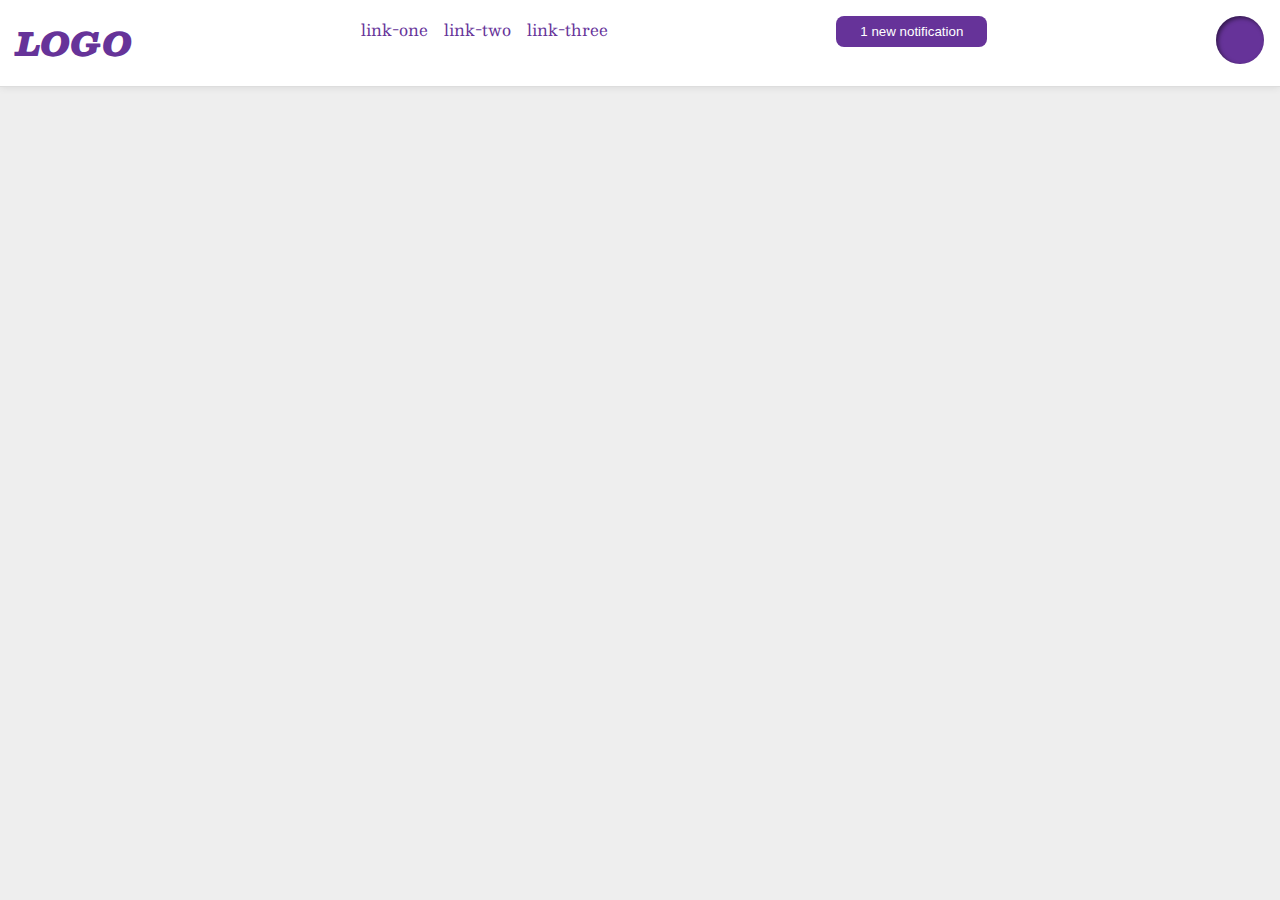
<file: flex/03-flex-header-2/index.html>
<!DOCTYPE html>
<html lang="en">
  <head>
    <meta charset="UTF-8">
    <meta http-equiv="X-UA-Compatible" content="IE=edge">
    <meta name="viewport" content="width=device-width, initial-scale=1.0">
    <title>Flex Header 2</title>
    <link rel="stylesheet" href="style.css">
  </head>
  <body>
    <div class="header">
      <div class="logo">
        LOGO
      </div>
      <div><ul class="links">
        <li><a href="google.com">link-one</a></li>
        <li><a href="google.com">link-two</a></li>
        <li><a href="google.com">link-three</a></li>
      </ul>
    </div>
      <div><button class="notifications">
        1 new notification
      </button></div>
      <div class="profile-image"></div>
    </div>
  </body>
</html>
</file>
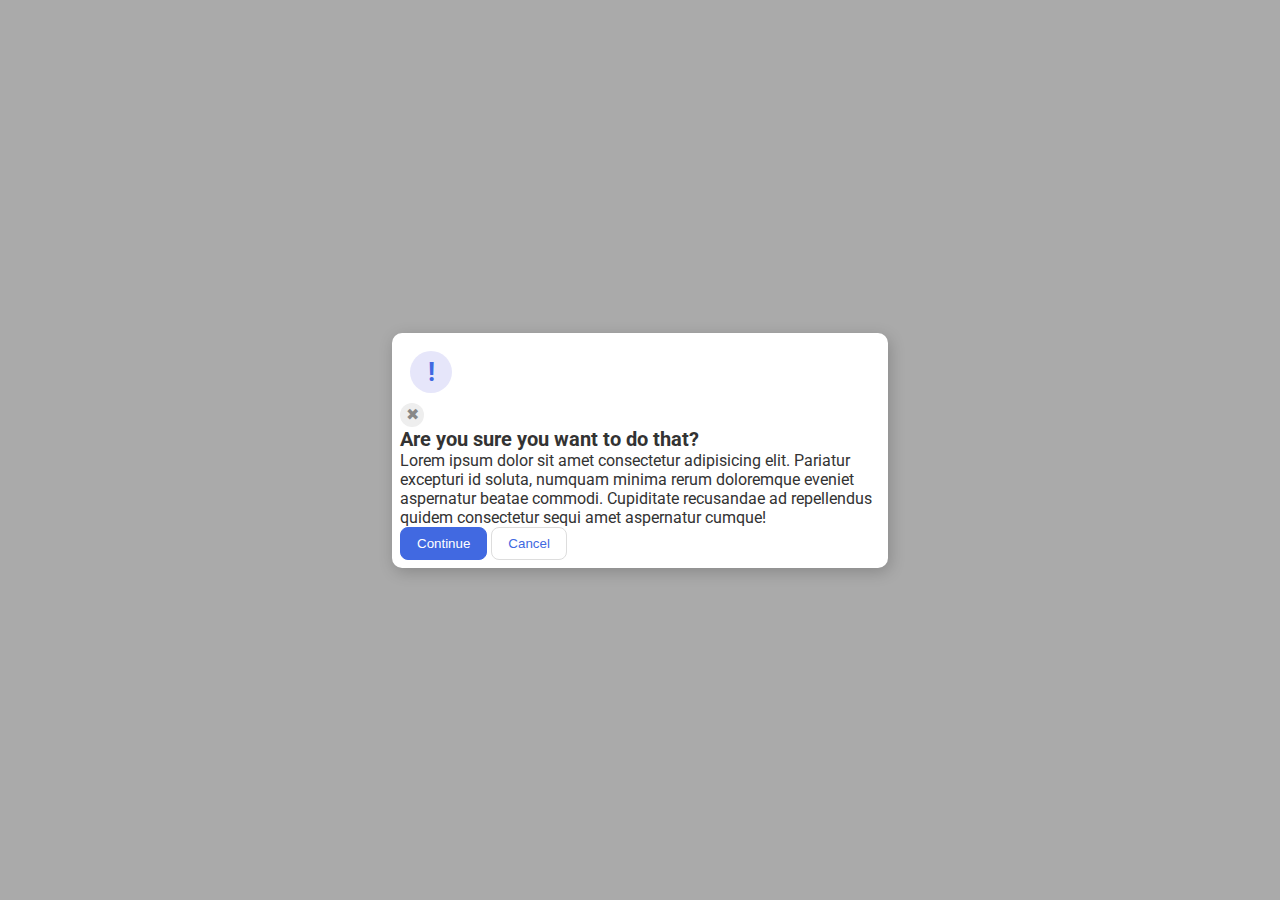
<file: flex/05-flex-modal/index.html>
<!DOCTYPE html>
<html lang="en">
  <head>
    <meta charset="UTF-8">
    <meta http-equiv="X-UA-Compatible" content="IE=edge">
    <meta name="viewport" content="width=device-width, initial-scale=1.0">
    <link rel="stylesheet" href="style.css">
    <title>Modal</title>
  </head>
  <body>
    <div class="modal">
      <div class="icon">!</div>
      <div class="close-button">✖</div>
    <div class="contents">
      <div class="header">Are you sure you want to do that?</div>
      <div class="text">Lorem ipsum dolor sit amet consectetur adipisicing elit. Pariatur excepturi id soluta, numquam minima rerum doloremque eveniet aspernatur beatae commodi. Cupiditate recusandae ad repellendus quidem consectetur sequi amet aspernatur cumque!</div>
      <button class="continue">Continue</button>
      <button class="cancel">Cancel</button>
      </div>
    </div>
  </body>
</html>
</file>
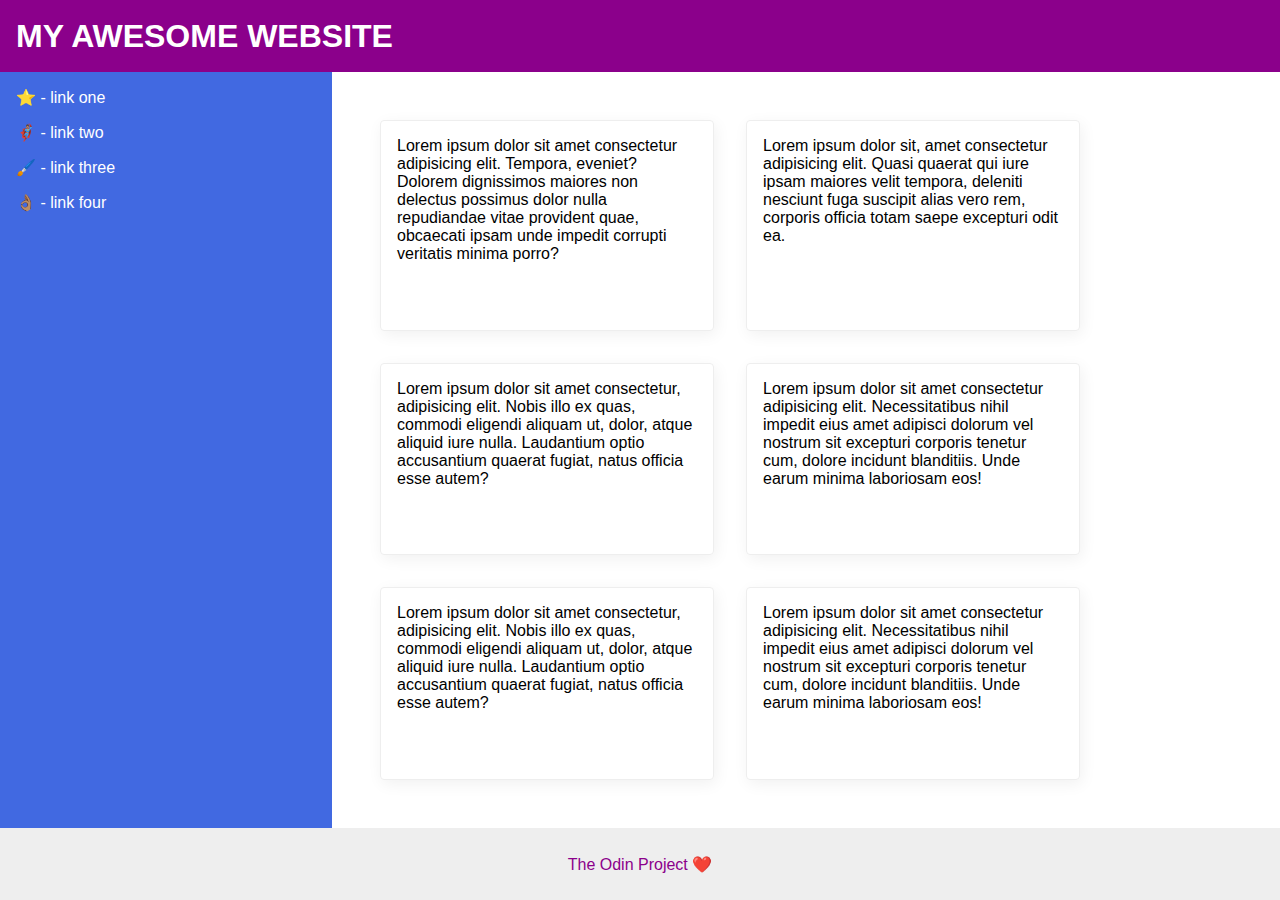
<file: flex/07-flex-layout-2/index.html>
<!DOCTYPE html>
<html lang="en">
  <head>
    <meta charset="UTF-8">
    <meta http-equiv="X-UA-Compatible" content="IE=edge">
    <meta name="viewport" content="width=device-width, initial-scale=1.0">
    <title>The Holy Grail</title>
    <link rel="stylesheet" href="style.css">
  </head>
  <body>
    <div class="header">
      MY AWESOME WEBSITE
    </div>
    <div class="container">
     <div class="sidebar">
      <ul>
        <li><a href="#">⭐ - link one</a></li>
        <li><a href="#">🦸🏽‍♂️ - link two</a></li>
        <li><a href="#">🖌️ - link three</a></li>
        <li><a href="#">👌🏽 - link four</a></li>
      </ul> 
  </div>
  <div class="cards">
    <div class="card">Lorem ipsum dolor sit amet consectetur adipisicing elit. Tempora, eveniet? Dolorem dignissimos maiores non delectus possimus dolor nulla repudiandae vitae provident quae, obcaecati ipsam unde impedit corrupti veritatis minima porro?</div>
    <div class="card">Lorem ipsum dolor sit, amet consectetur adipisicing elit. Quasi quaerat qui iure ipsam maiores velit tempora, deleniti nesciunt fuga suscipit alias vero rem, corporis officia totam saepe excepturi odit ea.</div>
    <div class="card">Lorem ipsum dolor sit amet consectetur, adipisicing elit. Nobis illo ex quas, commodi eligendi aliquam ut, dolor, atque aliquid iure nulla. Laudantium optio accusantium quaerat fugiat, natus officia esse autem?</div>
    <div class="card">Lorem ipsum dolor sit amet consectetur adipisicing elit. Necessitatibus nihil impedit eius amet adipisci dolorum vel nostrum sit excepturi corporis tenetur cum, dolore incidunt blanditiis. Unde earum minima laboriosam eos!</div>
    <div class="card">Lorem ipsum dolor sit amet consectetur, adipisicing elit. Nobis illo ex quas, commodi eligendi aliquam ut, dolor, atque aliquid iure nulla. Laudantium optio accusantium quaerat fugiat, natus officia esse autem?</div>
    <div class="card">Lorem ipsum dolor sit amet consectetur adipisicing elit. Necessitatibus nihil impedit eius amet adipisci dolorum vel nostrum sit excepturi corporis tenetur cum, dolore incidunt blanditiis. Unde earum minima laboriosam eos!</div>
  </div>
  </div>
    <div class="footer">
      The Odin Project ❤️
    </div>
  </body>
</html>
</file>
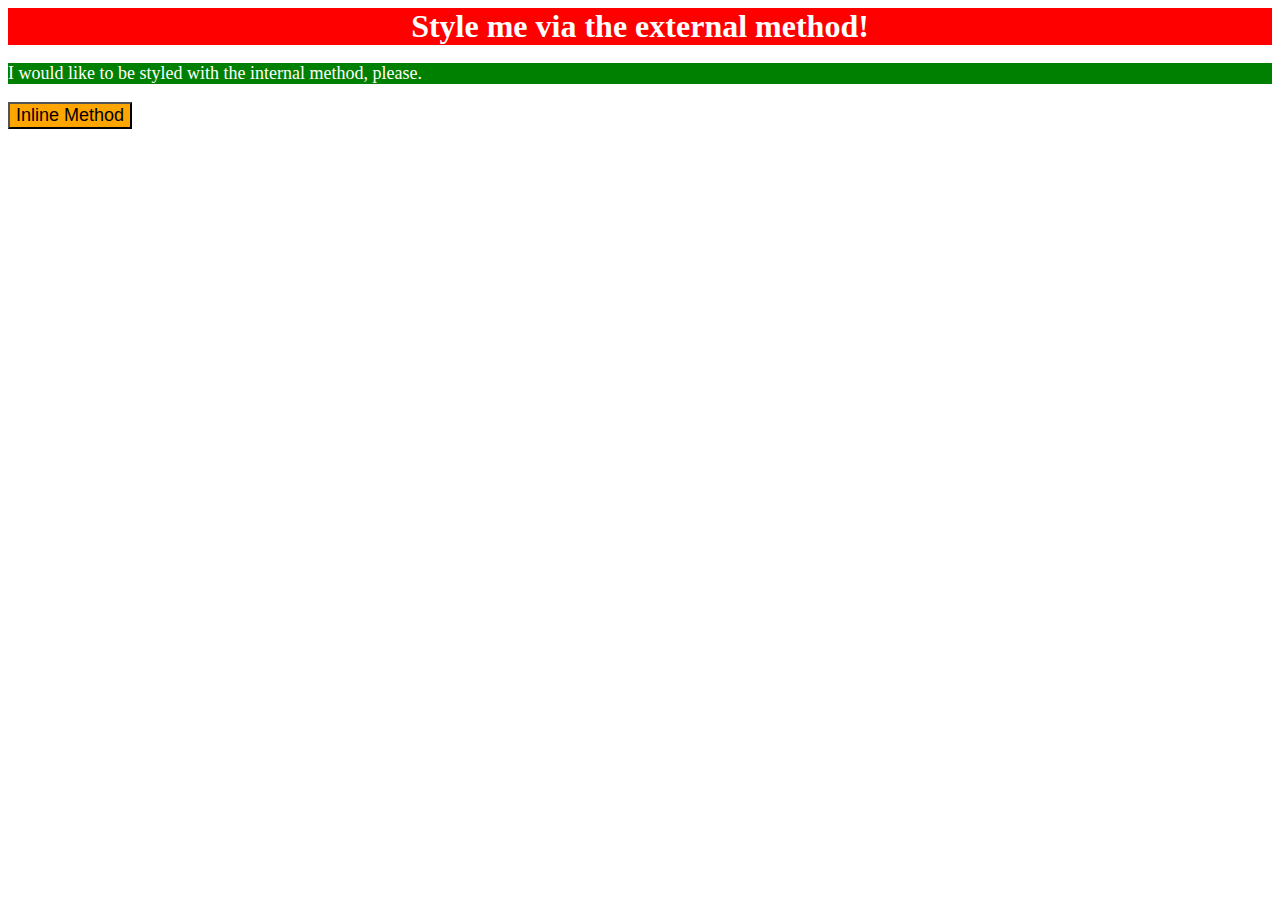
<file: foundations/01-css-methods/index.html>
<!DOCTYPE html>
<html lang="en">
  <head>
    <meta charset="UTF-8">
    <meta http-equiv="X-UA-Compatible" content="IE=edge">
    <meta name="viewport" content="width=device-width, initial-scale=1.0">
    <title>Methods for Adding CSS</title>
    <style>
      p {
        color: white;
        background-color: green;
        font-size: 18px;
      }
    </style>
  </head>
  <body>
      <link rel="stylesheet" href="styles.css">
    <div>Style me via the external method!</div>

    <p>I would like to be styled with the internal method, please.</p>
    
    <button style="background-color: orange; font-size: 18px;">Inline Method</button>
  </body>
</html>
</file>
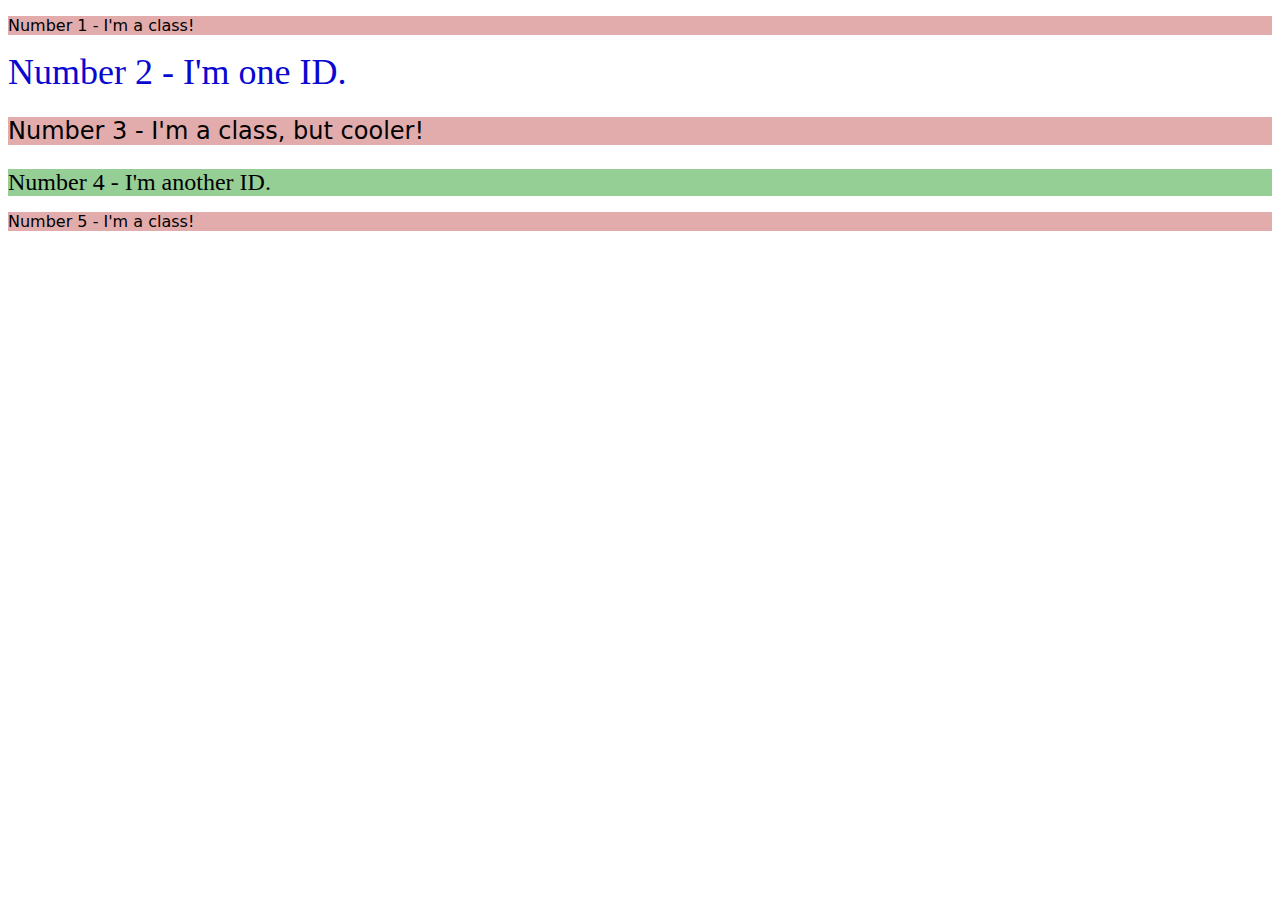
<file: foundations/02-class-id-selectors/index.html>
<!DOCTYPE html>
<html lang="en">
  <head>
    <meta charset="UTF-8">
    <meta http-equiv="X-UA-Compatible" content="IE=edge">
    <meta name="viewport" content="width=device-width, initial-scale=1.0">
    <title>Class and ID Selectors</title>
    <link rel="stylesheet" href="style.css">
  </head>
  <body>
    <p class="same">Number 1 - I'm a class!</p>

    <div id="c1">Number 2 - I'm one ID.</div>

    <p class="bigger">Number 3 - I'm a class, but cooler!</p>

    <div id="c2">Number 4 - I'm another ID.</div>

    <p class="same">Number 5 - I'm a class!</p>
  </body>
</html>
</file>
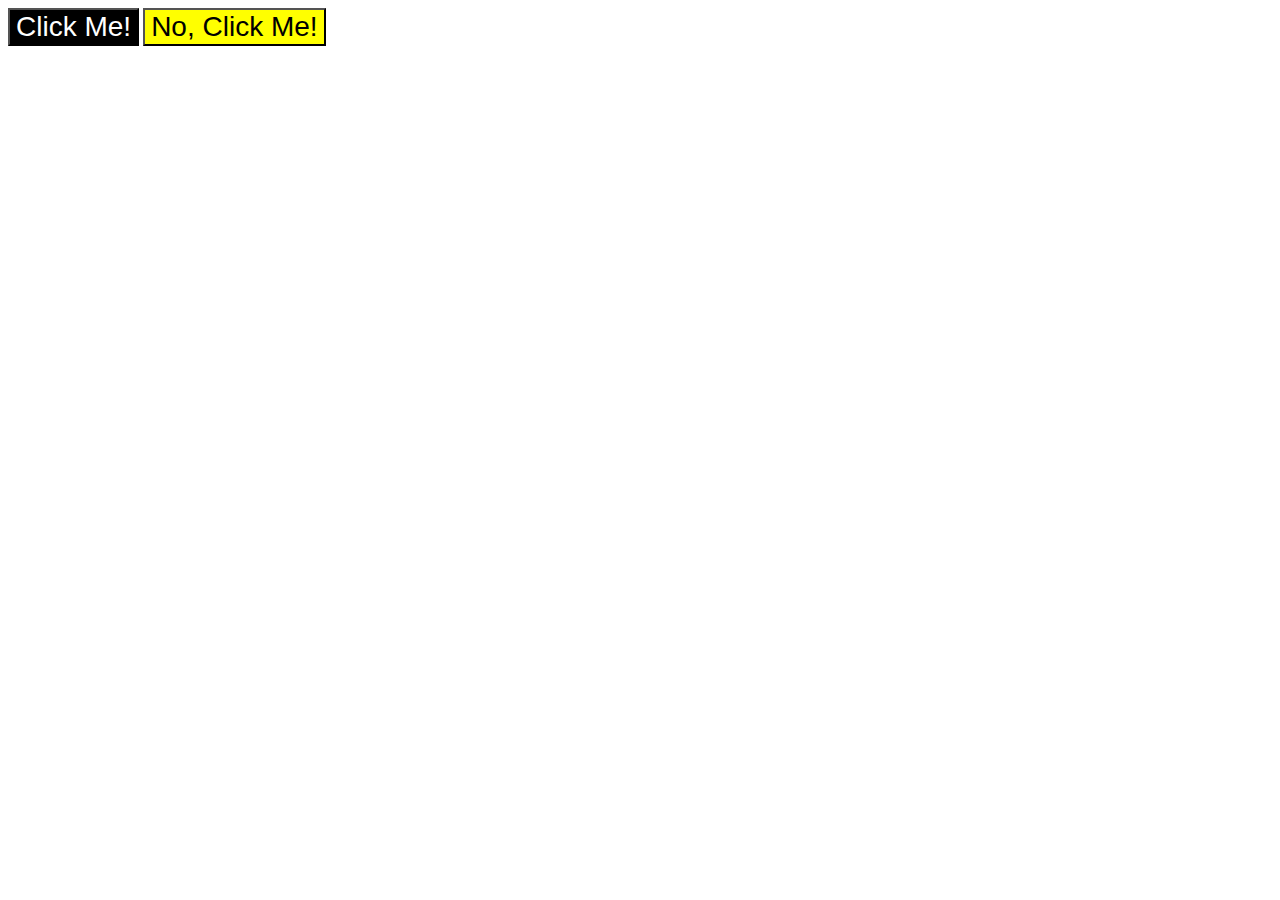
<file: foundations/03-grouping-selectors/index.html>
<!DOCTYPE html>
<html lang="en">
  <head>
    <meta charset="UTF-8">
    <meta http-equiv="X-UA-Compatible" content="IE=edge">
    <meta name="viewport" content="width=device-width, initial-scale=1.0">
    <title>Grouping Selectors</title>
    <link rel="stylesheet" href="style.css">
  </head>
  <body>
    <button class="bb">Click Me!</button>
    <button class="yb">No, Click Me!</button>
  </body>
</html>
</file>
<file: flex/03-flex-header-2/style.css>
/* this is some magical font-importing.  
you'll learn about it later. */
@import url('https://fonts.googleapis.com/css2?family=Besley:ital,wght@0,400;1,900&display=swap');

body {
  margin: 0;
  background: #eee;
  font-family: Besley, serif;
}

.header {
  background: white;
  border-bottom: 1px solid #ddd;
  box-shadow: 0 0 8px rgba(0,0,0,.1);
  display: flex; /*put everything on one line*/
  justify-content: space-between;
  padding: 16px; /*gives space to all items inside*/

  
}

.profile-image {
  background: rebeccapurple;
  box-shadow: inset 2px 2px 4px rgba(0,0,0,.5);
  border-radius: 50%;
  width: 48px;
  height: 48px;
  
}

.logo {
  color: rebeccapurple;
  font-size: 32px;
  font-weight: 900;
  font-style: italic;
  
}

.left {
  display: flex;
  gap: 16px;
  justify-content: center;
  align-items: center;
}

.right {
  display: flex;
  gap: 16px;
}
button {
  border: none;
  border-radius: 8px;
  background: rebeccapurple;
  color: white;
  padding: 8px 24px;
 
}

a {
  /* this removes the line under our links */
  text-decoration: none;
  color: rebeccapurple;
}

ul {
  list-style-type: none;
  display: flex; /*links on one line*/
  margin: 0;
  padding: 0; /*moves to edges*/
  gap: 16px;
}
</file>
<file: flex/05-flex-modal/style.css>
@import url('https://fonts.googleapis.com/css2?family=Roboto:wght@400;700&display=swap');

html, body {
  height: 100%;
}

.header {
  font-size: 20px; 
  font-weight: bold;
}
body {
  font-family: Roboto, sans-serif;
  margin: 0;
  background: #aaa;
  color: #333;
  /* I'll give you this one for free lol */
  display: flex;
  align-items: center;
  justify-content: center;
}

.modal {
  background: white;
  width: 480px;
  border-radius: 10px;
  box-shadow: 2px 4px 16px rgba(0,0,0,.2);
  padding: 8px;
  
}

.content {
  display: flex;
  flex-wrap: wrap;
}

.icon {
  color: royalblue;
  font-size: 26px;
  font-weight: 700;
  background: lavender;
  width: 42px;
  height: 42px;
  border-radius: 50%;
  display: flex;
  align-items: center;
  justify-content: center;
  margin: 10px;
  flex-shrink: 0;
}

.close-button {
  background: #eee;
  border-radius: 50%;
  color: #888;
  font-weight: 400;
  font-size: 16px;
  height: 24px;
  width: 24px;
  display: flex;
  align-items: center;
  justify-content: center;
  
}

button {
  padding: 8px 16px;
  border-radius: 8px;
}

button.continue {
  background: royalblue;
  border: 1px solid royalblue;
  color: white;
}

button.cancel {
  background: white;
  border: 1px solid #ddd;
  color: royalblue;
}
</file>
<file: flex/07-flex-layout-2/style.css>
body {
  font-family: -apple-system, BlinkMacSystemFont, 'Segoe UI', Roboto, Oxygen, Ubuntu, Cantarell, 'Open Sans', 'Helvetica Neue', sans-serif;
  margin: 0;
  min-height: 100vh;
  display: flex;
  flex-direction: column;
  
}

.header {
  height: 72px;
  background: darkmagenta;
  color: white;
  font-size: 32px;
  font-weight: 900;
  display: flex;
  align-items: center;
  padding-left: 16px;
}

.footer {
  height: 72px;
  background: #eee;
  color: darkmagenta;
  display: flex;
  align-items: center;
  justify-content: center;
}

.sidebar {
  min-width: 300px;
  background: royalblue;
  padding: 16px;
  flex-shrink: 0; /*missed*/
}

.cards{
  padding: 32px;
  display: flex;
  flex-wrap: wrap;
}

.container {
 flex: 1;
 display: flex;
}
a {
  text-decoration: none;
  font: 24px;
  color: white;
}

ul {
  list-style: none;
  margin: 0;
  padding: 0; /*missed, put them in upper left*/
}

li {
  margin-bottom: 16px; /*missed, separated them*/
}
.card {
  border: 1px solid #eee;
  box-shadow: 2px 4px 16px rgba(0,0,0,.06);
  border-radius: 4px;
  padding: 16px;
  margin: 16px;
  width: 300px;
}
</file>
<file: foundations/01-css-methods/styles.css>
div {
    color: white;
    background-color: red;
    font-size: 32px;
    text-align: center;
    font-weight: bold;
}
</file>
<file: foundations/02-class-id-selectors/style.css>
.same {
    background-color: rgb(227, 172, 172);
    font-family: Verdana, Dejavu Sans, sans-serif;

}

.bigger {
    background-color: rgb(227, 172, 172);
    font-family: Verdana, Dejavu Sans, sans-serif;
    font-size: 24px;
}

#c1 {
    color:rgb(8, 8, 208);
    font-size: 36px;
}

#c2 {
    background-color: rgb(150, 207, 150);
    font-size: 24px;
}
</file>
<file: foundations/03-grouping-selectors/style.css>
.bb {
    background-color: black;
    color: white;
}

.yb {
    background-color: #ffff00;
}

.bb,
.yb {
    font-size: 28px;
    font-family: Helvetica, "Times New Roman", sans-serif;
}

/* if font name is more than one word you have to put it in quotation marks*/
</file>
